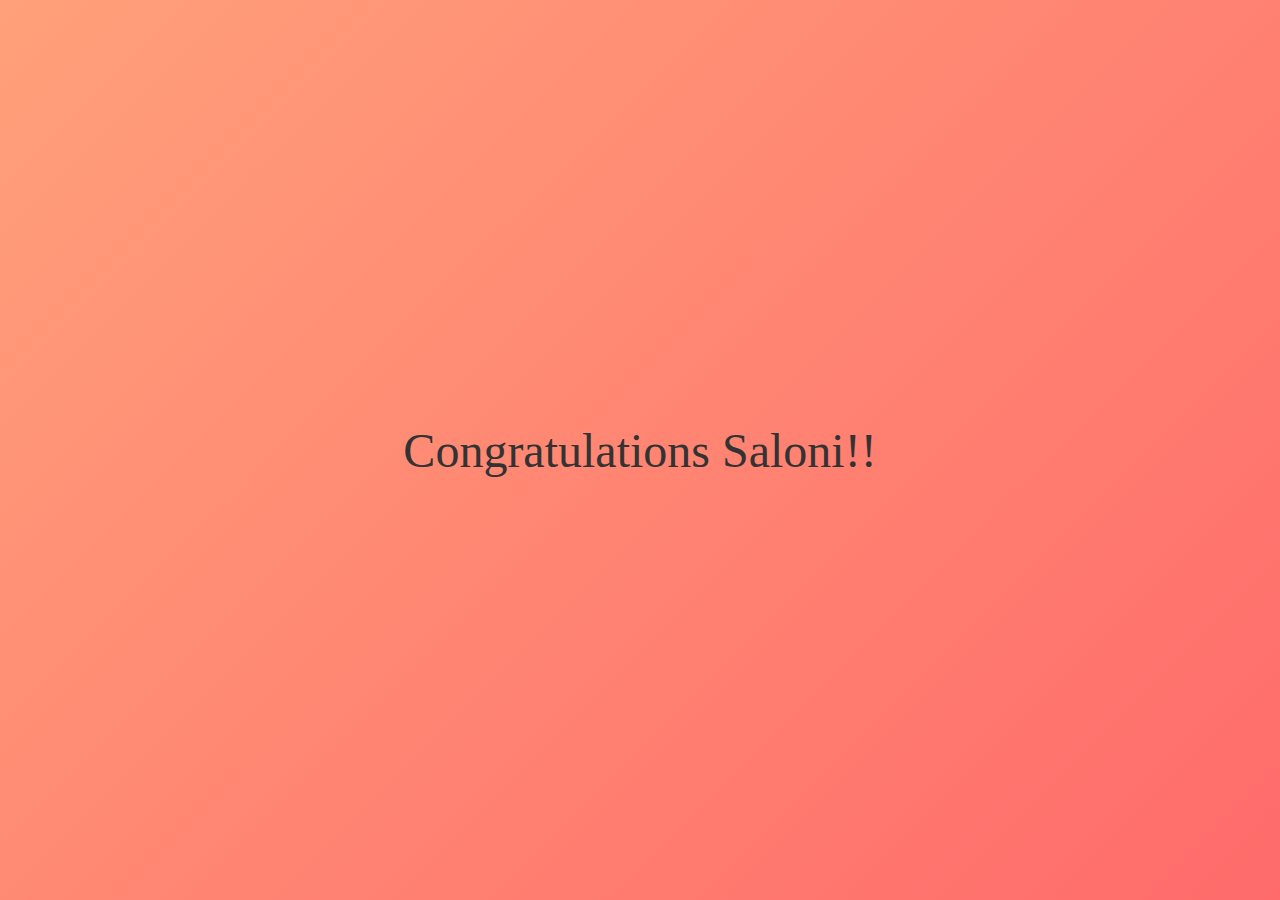
<file: congratulations/congratulations.html>
<!DOCTYPE html>
<html lang="en">
<head>
    <meta charset="UTF-8">
    <meta name="viewport" content="width=device-width, initial-scale=1">

    <title>Congratulations Saloni</title>
    <style>
        body {
            background: linear-gradient(135deg, #FFA07A, #FF6B6B);
            display: flex;
            justify-content: center;
            align-items: center;
            height: 100vh;
            margin: 0;
            overflow: hidden;
        }

        #message {
            font-family: 'Pacifico', cursive;
            font-size: 3rem;
            text-align: center;
            color: #333; /* Dark grey color */
            animation: colorChange 5s infinite, bounce 2s infinite, sizeChange 3s infinite, textTransition 2s;
            transition: transform 0.2s ease-in-out;
        }

        @keyframes colorChange {
            0% { color: #333; }
            25% { color: #555; } /* Slightly lighter grey color */
            50% { color: #777; } /* Even lighter grey color */
            75% { color: #999; } /* Light grey color */
            100% { color: #333; }
        }

        @keyframes bounce {
            0%, 20%, 50%, 80%, 100% {
                transform: translateY(0);
            }
            40% {
                transform: translateY(-200px);
            }
            60% {
                transform: translateY(-100px);
            }
        }

        @keyframes sizeChange {
            0% { font-size: 3rem; }
            25% { font-size: 3.5rem; } /* Increase font size */
            50% { font-size: 4rem; } /* Increase font size */
            75% { font-size: 3.5rem; } /* Decrease font size */
            100% { font-size: 3rem; }
        }

        @keyframes textTransition {
            0%, 100% {
                transform: translateX(0);
            }
            25% {
                transform: translateX(-200px); /* Move text left */
            }
            50% {
                transform: translateX(200px); /* Move text right */
            }
            75% {
                transform: translateX(-100px); /* Move text left */
            }
        }
    </style>
</head>
<body>
    <div id="message">Congratulations Saloni!!</div>
    <script>
        // Add additional animations or interactivity with JavaScript here if needed.
    </script>
</body>
</html>
</file>
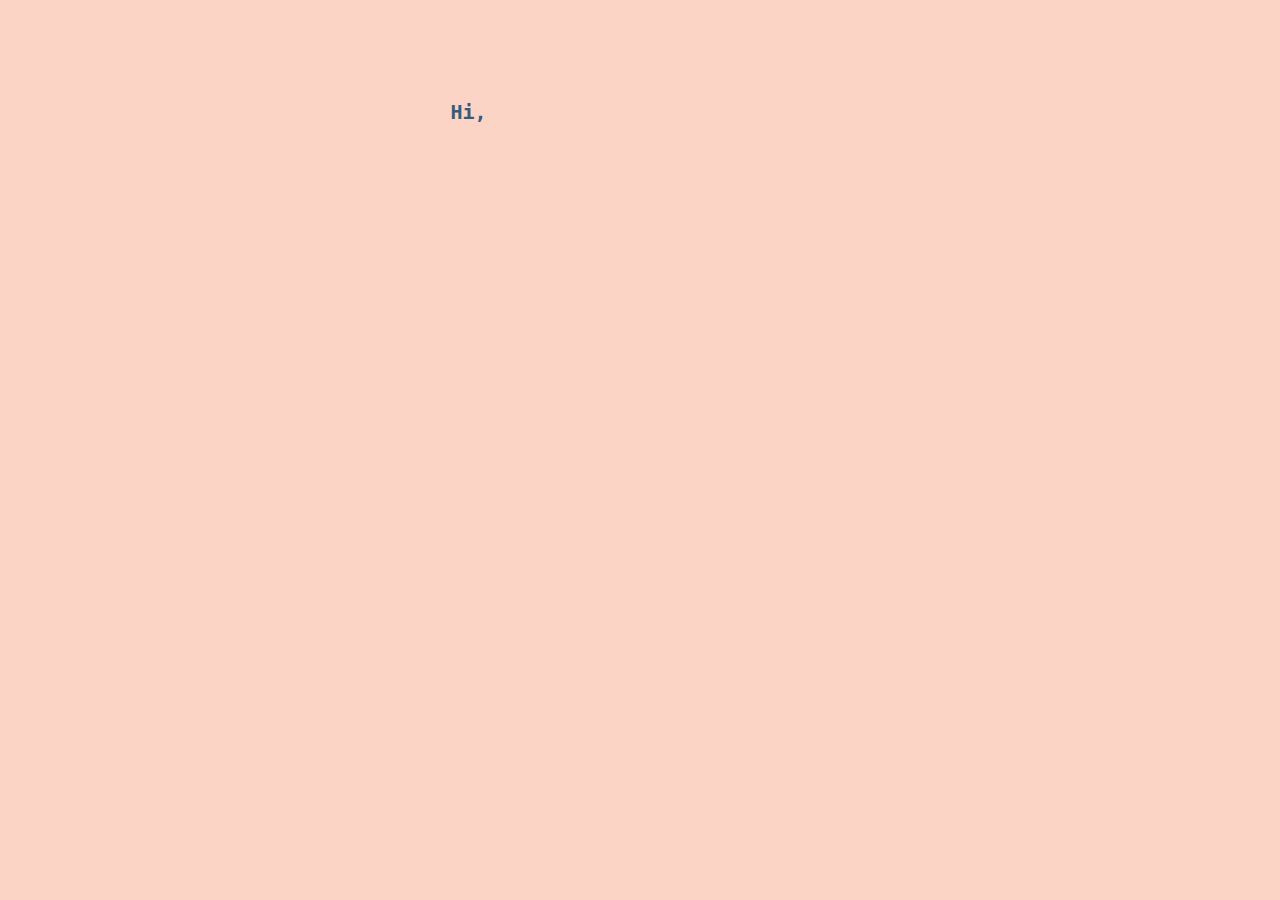
<file: letterssss/letter.html>
<!DOCTYPE html>
<html lang="en">
<head>
    <meta charset="UTF-8">
    <meta name="viewport" content="width=device-width, initial-scale=1.0">
    <title>Your Letter</title>
    <link rel="stylesheet" href="congratulation.css">
</head>
<body>
    <div class = "container">
        <h1>Hi,</h1>
        <h1>Saloni!!</h1>
        <!-- <h2>You're awesome!!</h2> -->
        

        <h2>4 weeks (allegedly :P)!! <br> 
        And the world is different!! <br>
        Chai and Maggi got a whole new meaning, <br>
        Car became Ghar, friends with the cutest pawdyy, <br>
        <br>
        Friend becomes family and a newwww fam group!! <br>
        A guy can really ask for nothing more :) <br>
        I miss you, <br>
        and I can't wait for the coming weekend!! <br>
        <br>
        Yours lovingly, <br>
        Hemuuuu 
        </h2>

      </div>
</body>
</html>
</file>
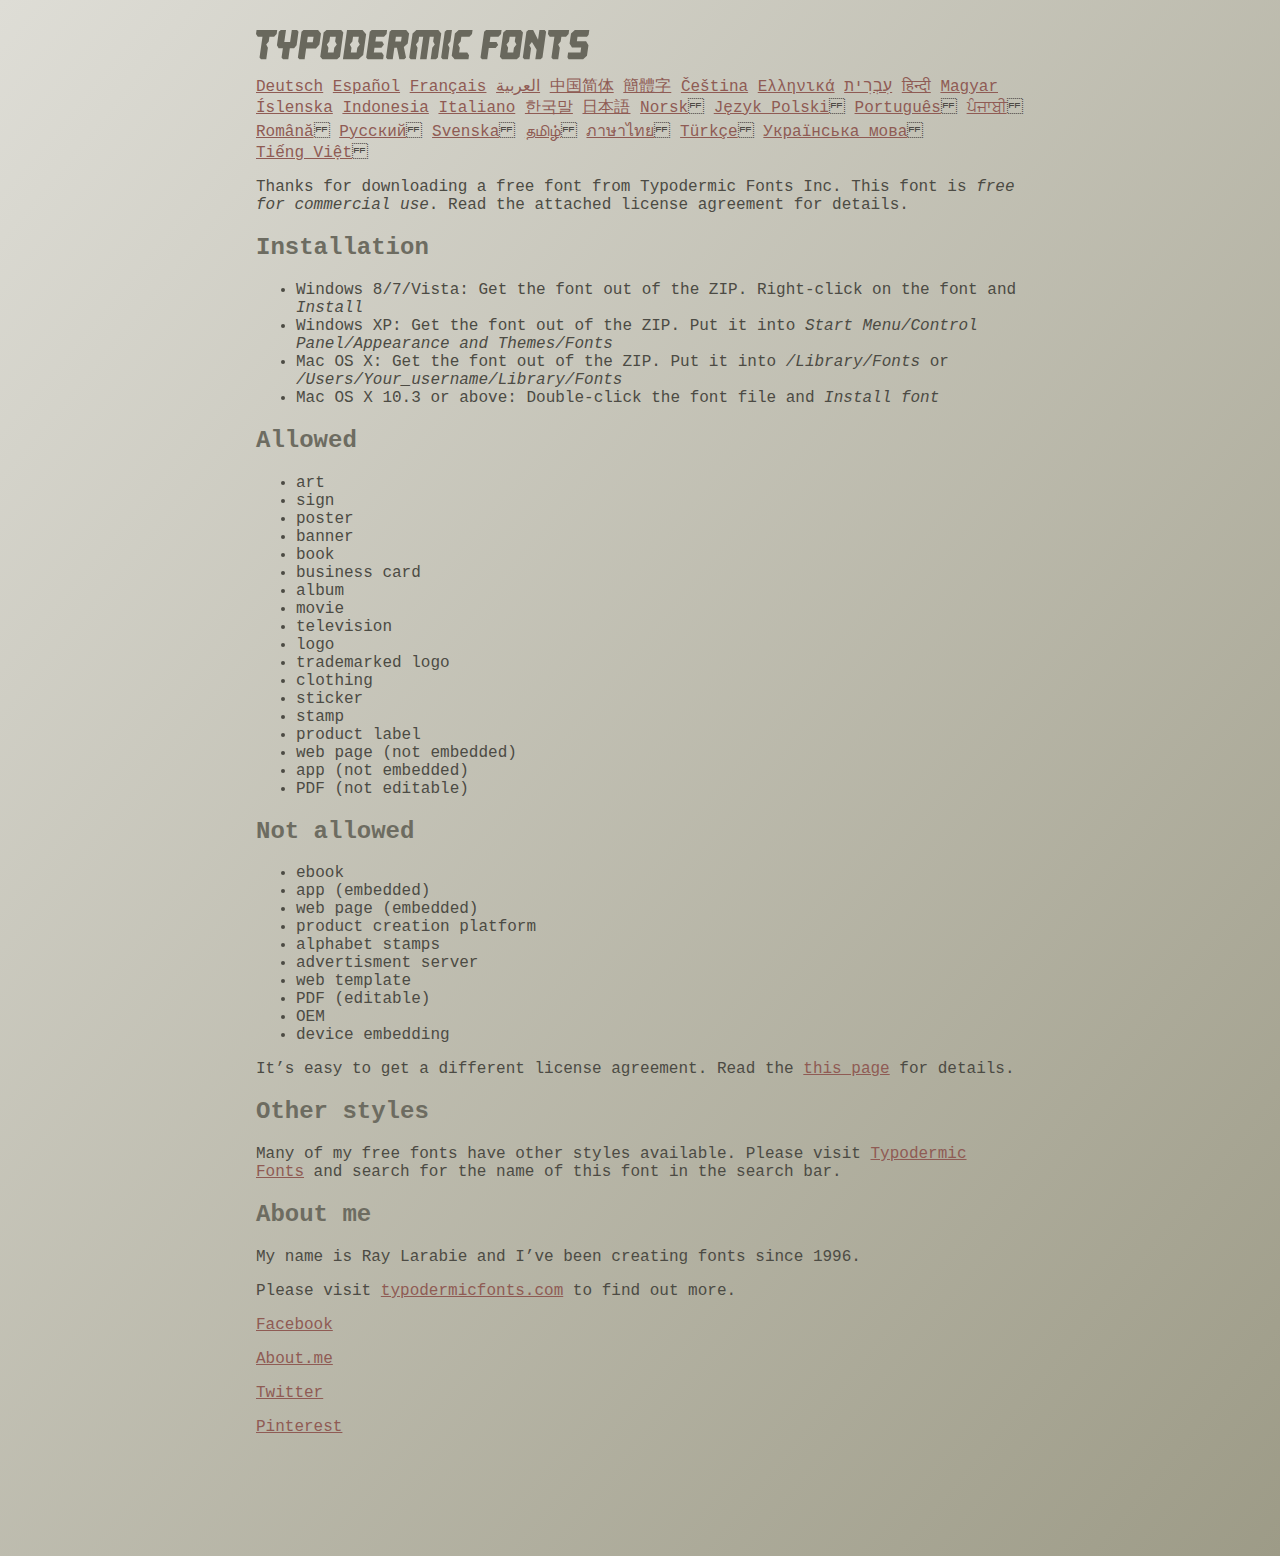
<file: letterssss/website/fonts/ethnocentric/read-this.html>
<head>
<meta http-equiv="Content-Type" content="text/html; charset=utf-8">
<title>Typodermic Fonts Inc. Freeware Font instructions 2014</title>
<style type="text/css">
body {
	margin:30px 20% 120px 20%;
	padding:0px;
	font-family:Consolas, Courier, sans-serif;
	color:#4c4b44;
	background-color:#c2c1b3;

/* IE10 Consumer Preview */ 
background-image: -ms-linear-gradient(top left, #DEDDD6 0%, #9D9B87 100%);

/* Mozilla Firefox */ 
background-image: -moz-linear-gradient(top left, #DEDDD6 0%, #9D9B87 100%);

/* Opera */ 
background-image: -o-linear-gradient(top left, #DEDDD6 0%, #9D9B87 100%);

/* Webkit (Safari/Chrome 10) */ 
background-image: -webkit-gradient(linear, left top, right bottom, color-stop(0, #DEDDD6), color-stop(1, #9D9B87));

/* Webkit (Chrome 11+) */ 
background-image: -webkit-linear-gradient(top left, #DEDDD6 0%, #9D9B87 100%);

/* W3C Markup, IE10 Release Preview */ 
background-image: linear-gradient(to bottom right, #DEDDD6 0%, #9D9B87 100%);

	}
h2 {color:#6d6c61;}
a {color:#8f5b54;}
a:hover {color:#ffffff; background-color:#9a998c;}
</style>
</head>

<body>

<svg width="350px" height="30px">
	<path fill="#69685D" d="M0,4.006L0.554,0h20.674l-0.553,4.006l-2.559,2.772h-4.688l-0.682,4.816l-2.515,3.026l1.663,3.07
		l-1.62,11.594H4.987l-1.448-1.79l2.94-20.716H1.791L0,4.006z"/>
	<path fill="#69685D" d="M35.8,0h5.285l1.408,1.791l-1.876,13.343l-2.515,3.111h-4.264l-1.534,11.04h-5.286l-1.449-1.79l1.322-9.25
		h-4.263l-1.705-3.111l1.875-13.343L24.76,0h5.242l-1.706,12.064h5.799L35.8,0z"/>
	<path fill="#69685D" d="M62.09,0l2.899,3.453L63.412,14.58l-3.496,3.962h-9.805l-1.491,10.742h-5.244l-1.493-1.79l3.625-25.704
		L47.469,0H62.09z M50.965,12.362h5.797l0.81-5.583h-5.799L50.965,12.362z"/>
	<path fill="#69685D" d="M64.256,26.642l3.367-24.041L70.523,0h14.664l2.132,2.601l-3.368,24.041l-2.856,2.643H66.431L64.256,26.642
		z M73.335,11.595l-2.514,3.026l1.663,3.07l-0.683,4.816H77.6l0.68-4.816l2.516-3.07l-1.663-3.026l0.681-4.816h-5.796L73.335,11.595
		z"/>
	<path fill="#69685D" d="M86.926,29.285L91.017,0h15.518l3.581,4.307l-2.899,20.673l-4.774,4.305H86.926z M96.345,11.595
		l-2.515,3.026l1.664,3.07l-0.683,4.816h5.798l0.681-4.816l2.516-3.07l-1.663-3.026l0.681-4.816h-5.796L96.345,11.595z"/>
	<path fill="#69685D" d="M127.114,29.285h-15.473l-1.492-1.79l3.624-25.704L115.731,0h15.389l-0.554,4.006l-2.557,2.772h-7.971
		l-0.684,4.816h6.906l1.662,3.026l-2.515,3.111h-6.905l-0.683,4.775h8.057l1.791,2.771L127.114,29.285z"/>
	<path fill="#69685D" d="M150.21,0l2.898,3.453l-1.405,9.977l-3.881,3.452l2.217,10.613l-1.748,1.79h-4.944l-2.387-11.553h-2.6
		l-1.622,11.553h-5.241l-1.493-1.79l3.624-25.704L135.588,0H150.21z M145.691,6.779h-5.796l-0.683,4.816h5.799L145.691,6.779z"/>
	<path fill="#69685D" d="M159.92,29.285h-5.242l-1.492-1.79l3.41-24.042L160.432,0h21.911l2.897,3.453l-3.409,24.042l-1.876,1.79
		h-5.284l1.617-11.594l2.517-3.07l-1.662-3.026l0.681-4.816h-4.092l-3.154,22.506h-6.522l3.155-22.506h-4.134l-0.683,4.816
		l-2.515,3.026l1.663,3.07L159.92,29.285z"/>
	<path fill="#69685D" d="M191.879,29.285h-5.244l-1.492-1.79l3.624-25.704L190.728,0h5.242l-1.619,11.595l-2.516,3.026l1.663,3.07
		L191.879,29.285z"/>
	<path fill="#69685D" d="M213.018,25.279l-0.554,4.006h-13.854l-2.899-3.494l3.156-22.338L202.702,0h13.854l-0.555,4.006
		l-2.558,2.772h-8.1l-0.683,4.816l-2.515,3.026l1.663,3.07l-0.683,4.816h8.1L213.018,25.279z"/>
	<path fill="#69685D" d="M226.007,29.285l-1.492-1.79l3.624-25.704L230.1,0h15.473l-0.554,4.006l-2.557,2.772h-8.058l-0.724,5.115
		h6.818l1.664,3.07l-2.557,3.11h-6.82l-1.535,11.211H226.007z"/>
	<path fill="#69685D" d="M243.903,26.642l3.368-24.041L250.17,0h14.663l2.131,2.601l-3.367,24.041l-2.855,2.643h-14.664
		L243.903,26.642z M252.983,11.595l-2.516,3.026l1.662,3.07l-0.681,4.816h5.796l0.684-4.816l2.515-3.07l-1.664-3.026l0.684-4.816
		h-5.798L252.983,11.595z"/>
	<path fill="#69685D" d="M280.639,19.822l-4.731-7.758l-2.516,3.069l1.662,3.069l-1.533,11.082h-5.244l-1.493-1.79l3.626-25.704
		L272.37,0h4.773l4.902,9.677L283.41,0h5.285l1.407,1.791l-3.623,25.704l-1.877,1.79h-5.285L280.639,19.822z"/>
	<path fill="#69685D" d="M291.926,4.006L292.48,0h20.674l-0.554,4.006l-2.557,2.772h-4.691l-0.681,4.816l-2.516,3.026l1.664,3.07
		l-1.621,11.594h-5.285l-1.451-1.79l2.942-20.716h-4.689L291.926,4.006z"/>
	<path fill="#69685D" d="M325.168,17.478h-9.209l-2.387-3.923l1.45-10.102L318.857,0h14.452l-0.682,4.86l-1.621,1.918h-9.506
		l-0.64,4.561h9.208l2.388,3.878l-1.493,10.572l-3.836,3.494h-14.579l-1.107-1.917l0.682-4.86h12.362L325.168,17.478z"/>
</svg>

<br>

<p translate="no">

<a href="http://translate.google.com/translate?hl=en&sl=en&tl=de&u=http://typodermicfonts.com/wp-content/uploads/2014/02/read-this.html&sandbox=0&usg=ALkJrhivq6___mill12Uw6fPvMWyJxstkw">Deutsch</a>

<a href="http://translate.google.com/translate?hl=en&sl=en&tl=es&u=http://typodermicfonts.com/wp-content/uploads/2014/02/read-this.html&sandbox=0&usg=ALkJrhjAt3cpinDeMTX6Ro8UcZFqaE8K5Q">Español</a>

<a href="http://translate.google.com/translate?hl=en&sl=en&tl=fr&u=http://typodermicfonts.com/wp-content/uploads/2014/02/read-this.html&sandbox=0&usg=ALkJrhjObLPhFyyhwigF-dBoOZ3eXYdDsw">Français</a>

<a href="http://translate.google.com/translate?hl=en&sl=en&tl=ar&u=http://typodermicfonts.com/wp-content/uploads/2014/02/read-this.html&sandbox=0&usg=ALkJrhg2hs-st3zodt-AjmoeuPHfyJsTEg">العربية</a>

<a href="http://translate.google.com/translate?hl=en&sl=en&tl=zh-CN&u=http://typodermicfonts.com/wp-content/uploads/2014/02/read-this.html&sandbox=0&usg=ALkJrhiilVnjG1Ks0DN7UyRqbKExhxAT-Q">中国简体</a>

<a href="http://translate.google.com/translate?hl=en&sl=en&tl=zh-TW&u=http://typodermicfonts.com/wp-content/uploads/2014/02/read-this.html&sandbox=0&usg=ALkJrhiSCPRAYToARlHI4kxIK9eCIFKQhw">簡體字</a>

<a href="http://translate.google.com/translate?hl=en&sl=en&tl=cs&u=http://typodermicfonts.com/wp-content/uploads/2014/02/read-this.html&sandbox=0&usg=ALkJrhj3z2HOOmCXLT-ApYW2SCeBvTGvTA">Čeština</a>

<a href="http://translate.google.com/translate?hl=en&sl=en&tl=el&u=http://typodermicfonts.com/wp-content/uploads/2014/02/read-this.html&sandbox=0&usg=ALkJrhhoORG-43TvZ2NVrll3T0oyOZE0VA">Ελληνικά</a>

<a href="http://translate.google.com/translate?hl=en&sl=en&tl=iw&u=http://typodermicfonts.com/wp-content/uploads/2014/02/read-this.html&sandbox=0&usg=ALkJrhiP4kLXdDxVNuV6-9tHJ8Tbt-1xKw">עִבְרִית</a>

<a href="http://translate.google.com/translate?hl=en&sl=en&tl=hi&u=http://typodermicfonts.com/wp-content/uploads/2014/02/read-this.html&sandbox=0&usg=ALkJrhhJmUufReWrMTSaGKPPOqV7q5jpGQ">हिन्दी</a>

<a href="http://translate.google.com/translate?hl=en&sl=en&tl=hu&u=http://typodermicfonts.com/wp-content/uploads/2014/02/read-this.html&sandbox=0&usg=ALkJrhgfcL_UwP3jkr6Vvq35rkhETFuTug">Magyar</a>

<a href="http://translate.google.com/translate?hl=en&sl=en&tl=is&u=http://typodermicfonts.com/wp-content/uploads/2014/02/read-this.html&sandbox=0&usg=ALkJrhjpK9lELyRP50Vv3RNgqCJDb6d-GQ">Íslenska</a>

<a href="http://translate.google.com/translate?hl=en&sl=en&tl=id&u=http://typodermicfonts.com/wp-content/uploads/2014/02/read-this.html&sandbox=0&usg=ALkJrhiExV3gmyXBUVqcwNiGiUWQSRrgIQ">Indonesia</a>

<a href="http://translate.google.com/translate?hl=en&sl=en&tl=it&u=http://typodermicfonts.com/wp-content/uploads/2014/02/read-this.html&sandbox=0&usg=ALkJrhgMr2_uulaLYRSFz8C34rtcbN6XEg">Italiano</a>

<a href="http://translate.google.com/translate?hl=en&sl=en&tl=ko&u=http://typodermicfonts.com/wp-content/uploads/2014/02/read-this.html&sandbox=0&usg=ALkJrhhl_nNXiOMIiBERq879UXH1XYfZGw">한국말</a>

<a href="http://translate.google.com/translate?hl=en&ie=UTF8&prev=_t&sl=en&tl=ja&u=http://typodermicfonts.com/wp-content/uploads/2014/02/read-this.html&sandbox=0&usg=ALkJrhi2FvSFgSUub72-Sq2moIRAosCiLA">日本語</a>

<a href="http://translate.google.com/translate?hl=en&sl=en&tl=no&u=http://typodermicfonts.com/wp-content/uploads/2014/02/read-this.html&sandbox=0&usg=ALkJrhhnf9AGd5hfxwA04e1w-tfYPha1ww">Norsk</a>
<a href="http://translate.google.com/translate?hl=en&sl=en&tl=pl&u=http://typodermicfonts.com/wp-content/uploads/2014/02/read-this.html&sandbox=0&usg=ALkJrhjZTe5eJRrZffLe0zgqEHPrMb8pOQ">Język&nbsp;Polski</a>
<a href="http://translate.google.com/translate?hl=en&sl=en&tl=pt-BR&u=http://typodermicfonts.com/wp-content/uploads/2014/02/read-this.html&sandbox=0&usg=ALkJrhg-zp3i6AcZCv02ONjZ5YvkcCFDBw">Português</a>
<a href="http://translate.google.com/translate?hl=en&sl=en&tl=pa&u=http://typodermicfonts.com/wp-content/uploads/2014/02/read-this.html&sandbox=0&usg=ALkJrhhPEMoYvW59_DJT7y6fxgG2IMh23A">ਪੰਜਾਬੀ</a>
<a href="http://translate.google.com/translate?hl=en&sl=en&tl=ro&u=http://typodermicfonts.com/wp-content/uploads/2014/02/read-this.html&sandbox=0&usg=ALkJrhgD0R8zxuQQh-YmFpQTJdvjhAYm2A">Română</a>
<a href="http://translate.google.com/translate?hl=en&sl=en&tl=ru&u=http://typodermicfonts.com/wp-content/uploads/2014/02/read-this.html&sandbox=0&usg=ALkJrhgI6c7Pd-FCcipT4xc2NPTefj5JJg">Русский</a>
<a href="http://translate.google.com/translate?hl=en&sl=en&tl=sv&u=http://typodermicfonts.com/wp-content/uploads/2014/02/read-this.html&sandbox=0&usg=ALkJrhhA8gW_-rjCbZQ5TK46zFMB3_StEQ">Svenska</a>
<a href="http://translate.google.com/translate?hl=en&sl=en&tl=ta&u=http://typodermicfonts.com/wp-content/uploads/2014/02/read-this.html&sandbox=0&usg=ALkJrhiwxxCEPzu3pHBXP-fbTZaOzYqe3g">தமிழ்</a>
<a href="http://translate.google.com/translate?hl=en&sl=en&tl=th&u=http://typodermicfonts.com/wp-content/uploads/2014/02/read-this.html&sandbox=0&usg=ALkJrhjP1N1DRUB1M81k5mi5KnRtt5C2-Q">ภาษาไทย</a>
<a href="http://translate.google.com/translate?hl=en&sl=en&tl=tr&u=http://typodermicfonts.com/wp-content/uploads/2014/02/read-this.html&sandbox=0&usg=ALkJrhiTYbD039OWznCcGyQnMy89_v-1gA">Türkçe</a>
<a href="http://translate.google.com/translate?hl=en&sl=en&tl=uk&u=http%3A%2F%2Ftypodermicfonts.com%2Fwp-content%2Fuploads%2F2014%2F02%2Fread-this.html">Українська&nbsp;мова</a>
<a href="http://translate.google.com/translate?hl=en&sl=en&tl=vi&u=http://typodermicfonts.com/wp-content/uploads/2014/02/read-this.html&sandbox=0&usg=ALkJrhirTQPOLCZognLpxOvJQT_158y07A">Tiếng&nbsp;Việt</a>
</p>


<p>Thanks for downloading a free font from <span translate="no">Typodermic Fonts Inc.</span> This font is <em>free for commercial use</em>. Read the attached license agreement for details.</p>


<h2>Installation</h2>

<ul>
<li>Windows 8/7/Vista: Get the font out of the ZIP. Right-click on the font and <em>Install</em>
<li>Windows XP: Get the font out of the ZIP. Put it into <cite translate="no">Start Menu/Control Panel/Appearance and Themes/Fonts</cite>
<li>Mac OS X: Get the font out of the ZIP. Put it into <cite translate="no">/Library/Fonts</cite> or <cite translate="no">/Users/Your_username/Library/Fonts</cite>
<li>Mac OS X 10.3 or above: Double-click the font file and <em>Install font</em>
</ul>


<h2>Allowed</h2>

<ul>
<li>art
<li>sign
<li>poster
<li>banner
<li>book
<li>business card
<li>album
<li>movie
<li>television
<li>logo
<li>trademarked logo
<li>clothing
<li>sticker
<li>stamp
<li>product label
<li>web page (not embedded)
<li>app (not embedded)
<li>PDF (not editable)
</ul>

<h2>Not allowed</h2>

<ul>
<li>ebook
<li>app (embedded)
<li>web page (embedded)
<li>product creation platform
<li>alphabet stamps
<li>advertisment server
<li>web template
<li>PDF (editable)
<li>OEM
<li>device embedding
</ul>

<p>It&rsquo;s easy to get a different license agreement. Read the <a href="http://typodermicfonts.com/custom/">this page</a> for details.</p>

<h2>Other styles</h2>

<p>Many of my free fonts have other styles available. Please visit <a href="http://typodermicfonts.com">Typodermic Fonts</a> and search for the name of this font in the search bar.</p>


<h2>About me</h2>

<p>My name is <span translate="no">Ray Larabie</span> and I&rsquo;ve been creating fonts since 1996.</p>

<p>Please visit <a href="http://typodermicfonts.com">typodermicfonts.com</a> to find out more.</p>

<p translate="no"><a href="https://www.facebook.com/pages/Typodermic-Fonts/7153899975">Facebook</a></p>
<p translate="no"><a href="http://about.me/raylarabie/#">About.me</a></p>
<p translate="no"><p><a href="https://twitter.com/typodermic">Twitter</a></p>
<p translate="no"><p><a href="http://www.pinterest.com/plywood747/">Pinterest</a></p>

</body>
</file>
<file: letterssss/congratulation.css>
/* NOTE: I only tested this on Google Chrome.*/

body{
    background: #FBD4C5;
  }
  
  .container{
    width: 100%;
    margin-left: auto;
    margin-right: auto;
    text-align: center;
    margin-top: 100px;
  }
  
  /* the blue text */
  .container h1:nth-child(1) {
    color: #355c7d;
    font-family: 'Fira Code', monospace;
    font-weight: 800;
    font-size: 20px;
    margin: 0 0 0 35%;
    text-align: left;
    white-space: nowrap;
    overflow: hidden;
    width: 170px;
    animation: type 2s steps(40,end) forwards;
  }
  
  /* the big red text */
  .container h1:nth-child(2) {
    opacity: 0;
    font-family: "Work Sans", sans-serif;
    margin: 0 auto auto auto;
    background: linear-gradient(to right, #f8b195, #f67280, #c06c84);
    font-weight: 800;
    font-size: 100px;  
    width: 430px;
    -webkit-background-clip: text;
    -webkit-text-fill-color: transparent;
    overflow: hidden;
    animation: shring-animation 2.2s steps(40,end) 2s forwards, blink .5s step-end infinite alternate;
  }

  /* the blue text */
  .container h2 {
    color: #355c7d;
    font-family: 'Fira Code', monospace;
    font-weight: 800;
    font-size: 20px;
    margin: 0 0 0 35%;
    text-align: left;
    white-space: nowrap;
    overflow: hidden;
    width: 580px;
    animation: h2-animation 2s steps(400,end) forwards;
    animation-delay: 4.2s;
    opacity: 0;
  }
  
  @keyframes h2-animation {
    0% {
      width: 0;
    }
    1%, 99%{
      opacity: 1;
      border-right: 1px solid orange;
    }
    100%{
      opacity: 1;
      border-right: none;
    }
  }
  @keyframes shring-animation {
    0% {
      background-position: 0 0;
      opacity: 0;
      width: 0;
    }
    1% {
      background-position: 0 0;
      opacity: 1;
      border-right: 1px solid orange;
    }
    50% {
      background-position: 150px 0;
      opacity: 1;
      border-right: 1px solid orange;
    }
    100% {
      background-position: 400px 0;
      opacity: 1;
      border-right: 1px solid orange;
    }
  }
  
  @keyframes type {
    0% {
      width: 0;
    }
    1%, 99%{
      border-right: 1px solid orange;
    }
    100%{
      border-right: none;
    }
  }
  
  @keyframes blink {
    50% {
      border-color: transparent;
    }
  }
</file>
